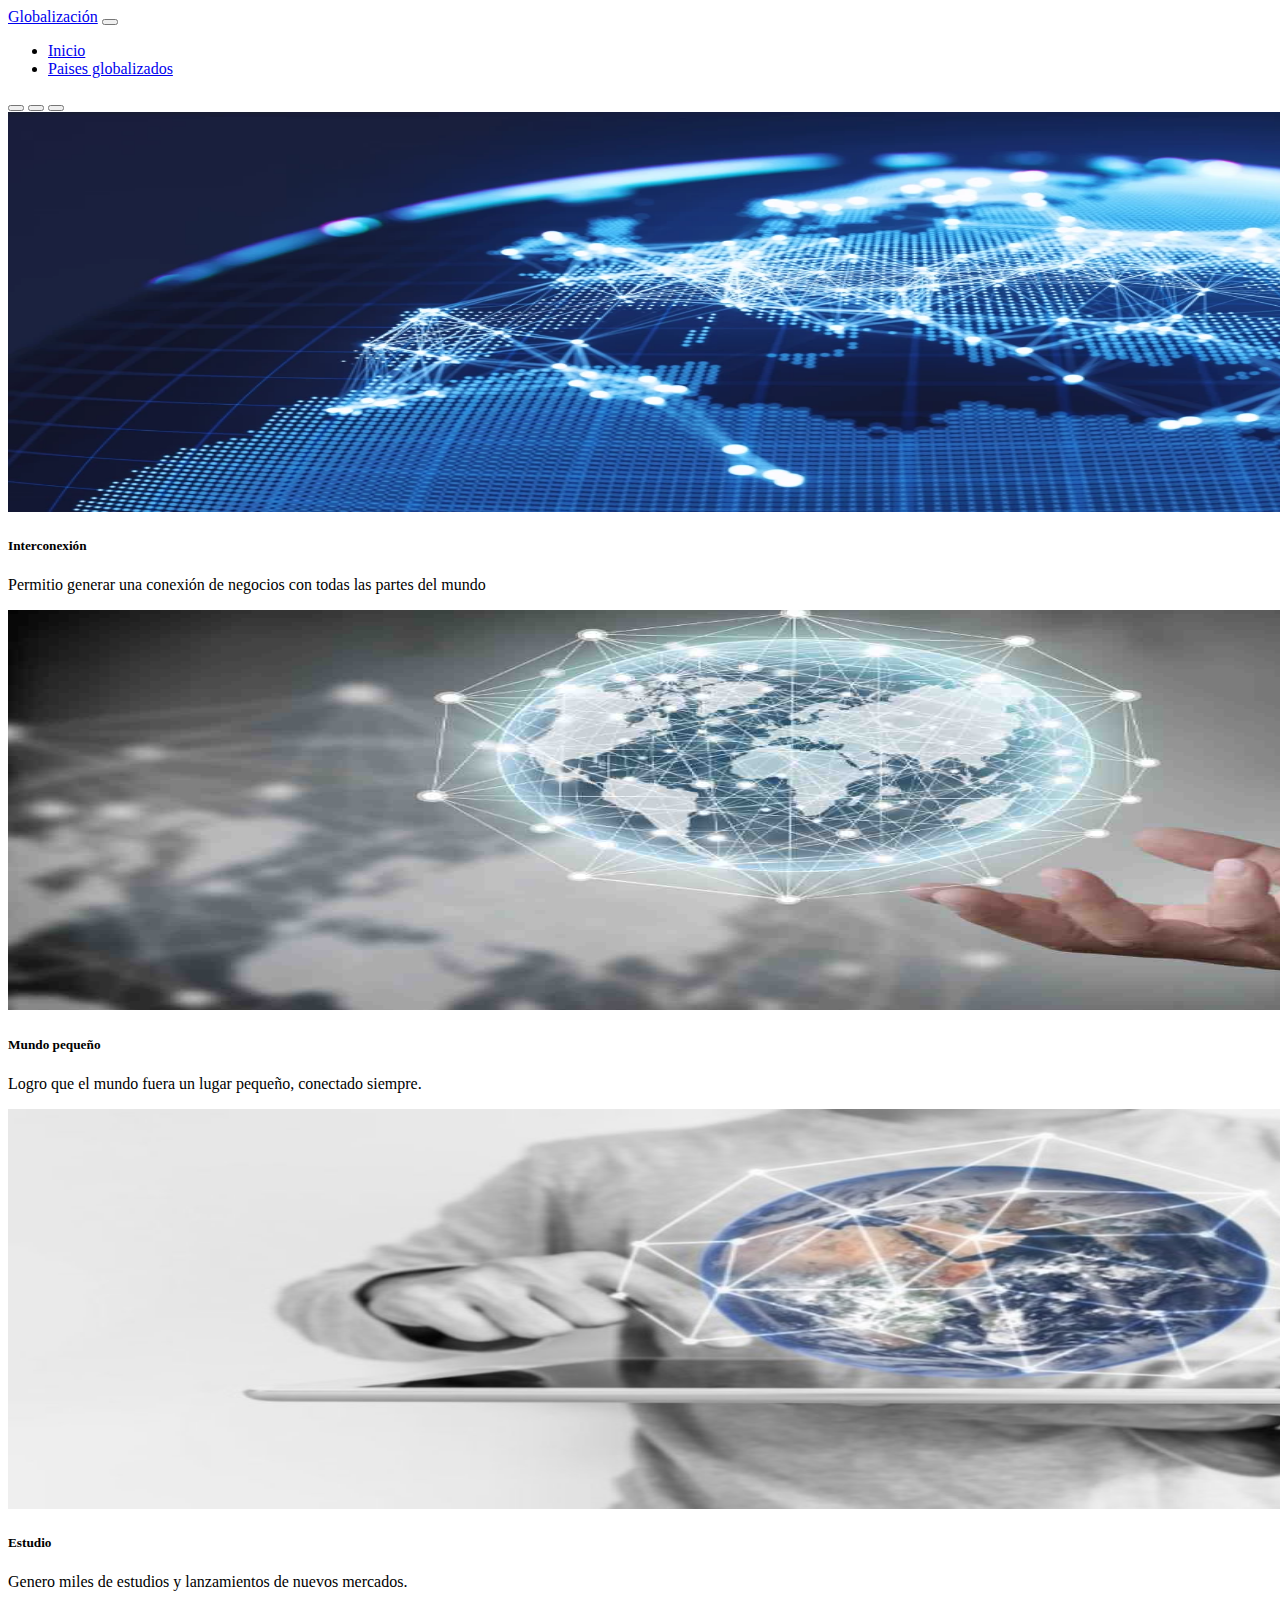
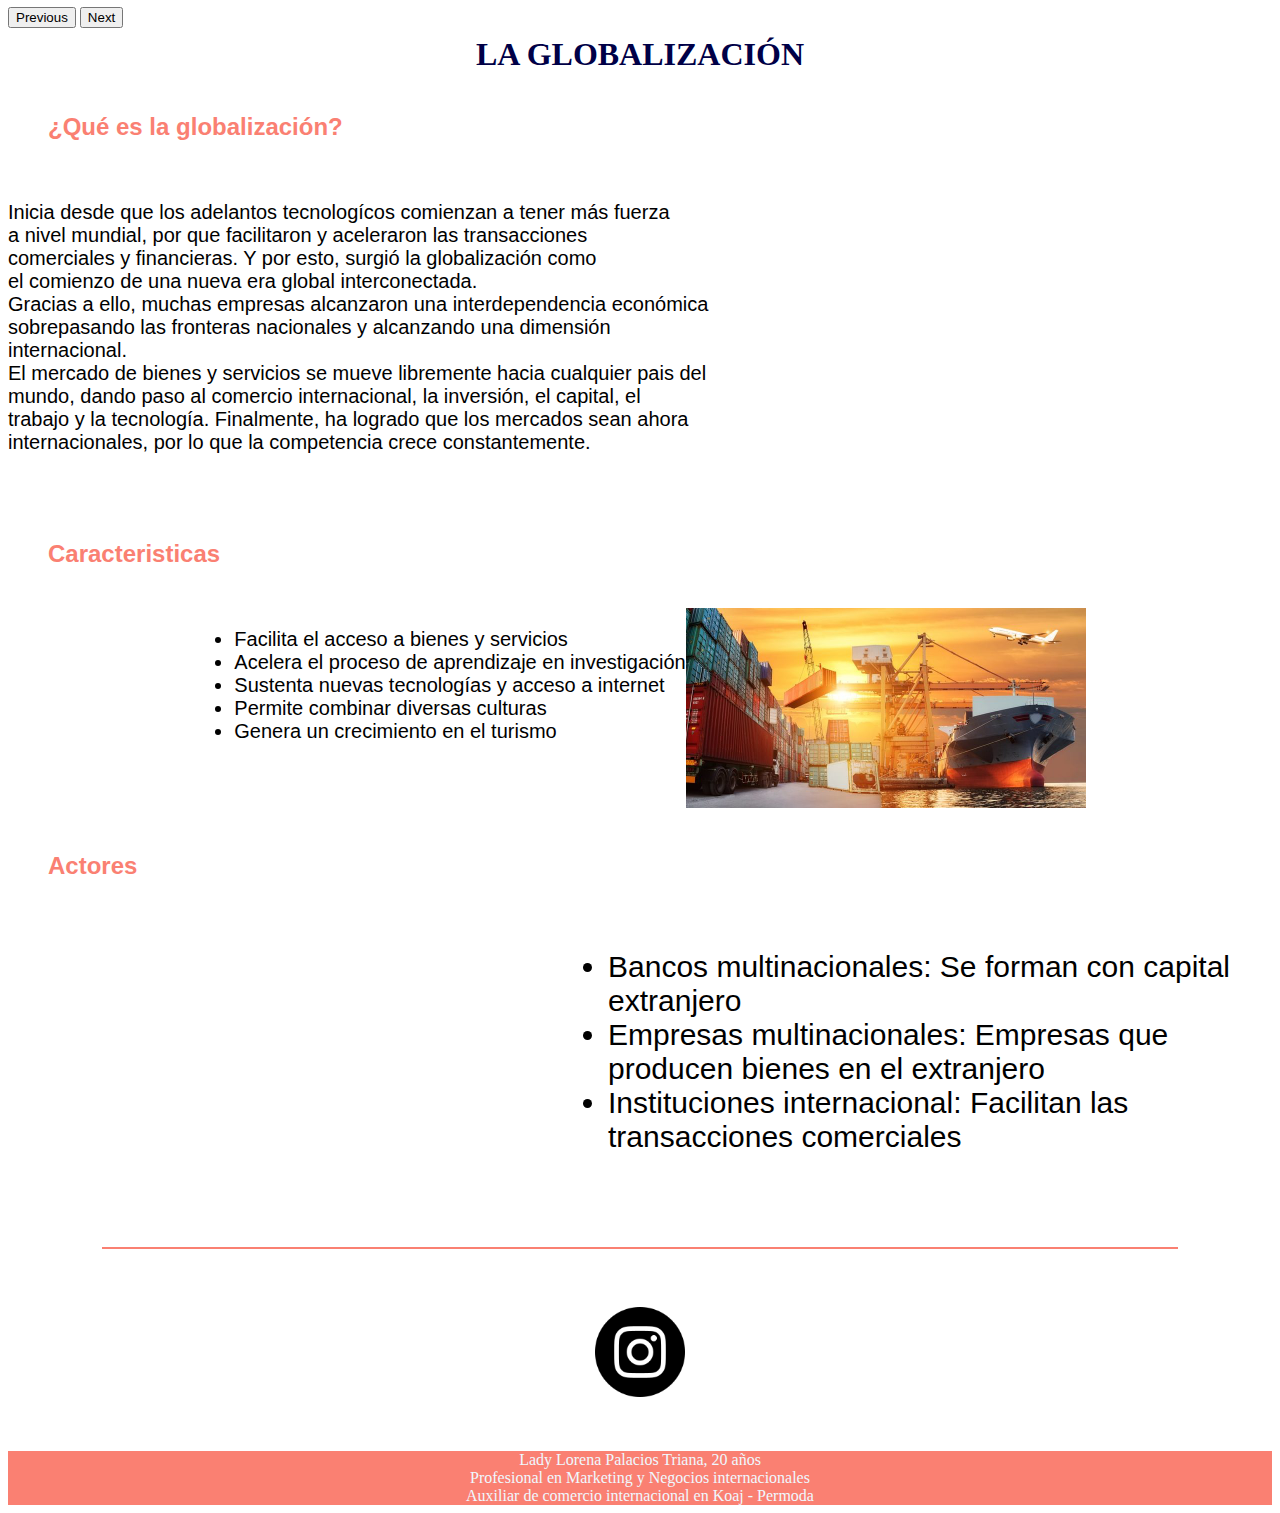
<file: index.html>
<!DOCTYPE html>
<html lang="en">

<head>
    <meta charset="UTF-8">
    <meta http-equiv="X-UA-Compatible" content="IE=edge">
    <meta name="viewport" content="width=device-width, initial-scale=1.0">
    <title>Globalización</title>
    <link rel="icon" href="Imagenes/favicon1.webp">

    <link rel="stylesheet" href="https://cdn.jsdelivr.net/npm/bootstrap@5.2.0-beta1/dist/css/bootstrap.min.css"
        rel="stylesheet" integrity="sha384-0evHe/X+R7YkIZDRvuzKMRqM+OrBnVFBL6DOitfPri4tjfHxaWutUpFmBp4vmVor"
        crossorigin="anonymous">
    <link rel="stylesheet" href="Estilos/estilo.css">

</head>

<body>

    <nav class="navbar navbar-expand-lg bg-light">
        <div class="container-fluid">
            <a class="navbar-brand" href="#">Globalización</a>
            <button class="navbar-toggler" type="button" data-bs-toggle="collapse"
                data-bs-target="#navbarSupportedContent" aria-controls="navbarSupportedContent" aria-expanded="false"
                aria-label="Toggle navigation">
                <span class="navbar-toggler-icon"></span>
            </button>
            <div class="collapse navbar-collapse" id="navbarSupportedContent">
                <ul class="navbar-nav me-auto mb-2 mb-lg-0">
                    <li class="nav-item">
                        <a class="nav-link active" aria-current="page" href="#">Inicio</a>
                    </li>
                    <li class="nav-item">
                        <a class="nav-link" href="paises.html">Paises globalizados</a>
                    </li>
                </ul>
            </div>
        </div>
    </nav>

    <div id="carouselExampleCaptions" class="carousel slide" data-bs-ride="false">
        <div class="carousel-indicators">
            <button type="button" data-bs-target="#carouselExampleCaptions" data-bs-slide-to="0" class="active"
                aria-current="true" aria-label="Slide 1"></button>
            <button type="button" data-bs-target="#carouselExampleCaptions" data-bs-slide-to="1"
                aria-label="Slide 2"></button>
            <button type="button" data-bs-target="#carouselExampleCaptions" data-bs-slide-to="2"
                aria-label="Slide 3"></button>
        </div>
        <div class="carousel-inner">
            <div class="carousel-item active">
                <img src="Imagenes/Imagen11111.webp" width="1900" height="400" class="d-block w-100" alt="...">
                <div class="carousel-caption d-none d-md-block">
                    <h5>Interconexión</h5>
                    <p>Permitio generar una conexión de negocios con todas las partes del mundo</p>
                </div>
            </div>
            <div class="carousel-item">
                <img src="Imagenes/Imagen22.jpg" width="1900" height="400" class="d-block w-100" alt="...">
                <div class="carousel-caption d-none d-md-block">
                    <h5>Mundo pequeño</h5>
                    <p>Logro que el mundo fuera un lugar pequeño, conectado siempre.</p>
                </div>
            </div>
            <div class="carousel-item">
                <img src="Imagenes/Imagen33.jpg" width="1900" height="400" class="d-block w-100" alt="...">
                <div class="carousel-caption d-none d-md-block">
                    <h5>Estudio</h5>
                    <p>Genero miles de estudios y lanzamientos de nuevos mercados.</p>
                </div>
            </div>
        </div>
        <button class="carousel-control-prev" type="button" data-bs-target="#carouselExampleCaptions"
            data-bs-slide="prev">
            <span class="carousel-control-prev-icon" aria-hidden="true"></span>
            <span class="visually-hidden">Previous</span>
        </button>
        <button class="carousel-control-next" type="button" data-bs-target="#carouselExampleCaptions"
            data-bs-slide="next">
            <span class="carousel-control-next-icon" aria-hidden="true"></span>
            <span class="visually-hidden">Next</span>
        </button>
    </div>

    <h1 class="titulo">LA GLOBALIZACIÓN</h1>

    <h2 class="subtitulo">¿Qué es la globalización?</h2>

    <div class="parrafo1">
        <div class="texto">
            <p>
                Inicia desde que los adelantos tecnologícos comienzan a tener más fuerza <br>
                a nivel mundial, por que facilitaron y aceleraron las transacciones <br>
                comerciales y financieras. Y por esto, surgió la globalización como <br>
                el comienzo de una nueva era global interconectada. <br>
                Gracias a ello, muchas empresas alcanzaron una interdependencia económica <br>
                sobrepasando las fronteras nacionales y alcanzando una dimensión internacional. <br>
                El mercado de bienes y servicios se mueve libremente hacia cualquier pais del <br>
                mundo, dando paso al comercio internacional, la inversión, el capital, el <br>
                trabajo y la tecnología. Finalmente, ha logrado que los mercados sean ahora <br>
                internacionales, por lo que la competencia crece constantemente.
            </p>
        </div>
        <div>
            <iframe width="560" height="315" src="https://www.youtube.com/embed/2-9wuGlZdq8"
                title="YouTube video player" frameborder="0"
                allow="accelerometer; autoplay; clipboard-write; encrypted-media; gyroscope; picture-in-picture"
                allowfullscreen></iframe>
        </div>
    </div>

    <h2 class="subtitulo2"> Caracteristicas </h2>
    <div class="parrafo2">
        <div class="texto2">
            <p>
            <ul>
                <li>Facilita el acceso a bienes y servicios</li>
                <li>Acelera el proceso de aprendizaje en investigación</li>
                <li>Sustenta nuevas tecnologías y acceso a internet</li>
                <li>Permite combinar diversas culturas</li>
                <li>Genera un crecimiento en el turismo</li>
            </ul>
            </p>
        </div>
        <div>
            <img src="Imagenes/texto2.jpg" width="400px" height="200px" alt="">
        </div>
    </div>

    <h2 class="subtitulo3">Actores</h2>

    <div class="parrafo3">
        <div>
            <iframe width="560" height="315" src="https://www.youtube.com/embed/37Q3voCvOQY"
                title="YouTube video player" frameborder="0"
                allow="accelerometer; autoplay; clipboard-write; encrypted-media; gyroscope; picture-in-picture"
                allowfullscreen></iframe>
        </div>
        <div class="texto3">
            <p>
                <ul>
                    <li>Bancos multinacionales: Se forman con capital extranjero</li>
                    <li>Empresas multinacionales: Empresas que producen bienes en el extranjero</li>
                    <li>Instituciones internacional: Facilitan las transacciones comerciales</li>
                </ul>
            </p>
        </div>
    </div>

    <footer>
        <hr width="85%" color="salmon">
        <div class="iconosredes">
            <div class="ajusteicono">
                <a href="https://www.instagram.com/lore_palacios1/"> <img src="Imagenes/iconoig2.png" width="90px" alt="" > </a>

            </div>
        </div>
        <div class="textofooter" onclick="cualeselpais10()">
            Lady Lorena Palacios Triana, 20 años <br>
            Profesional en Marketing y Negocios internacionales <br>
            Auxiliar de comercio internacional en Koaj - Permoda <br>
        </div>
    </footer>



</body>
<script src="https://cdn.jsdelivr.net/npm/bootstrap@5.2.0-beta1/dist/js/bootstrap.bundle.min.js"
    integrity="sha384-pprn3073KE6tl6bjs2QrFaJGz5/SUsLqktiwsUTF55Jfv3qYSDhgCecCxMW52nD2"
    crossorigin="anonymous"></script>

<script src="js/script.js"></script>

</html>
</file>
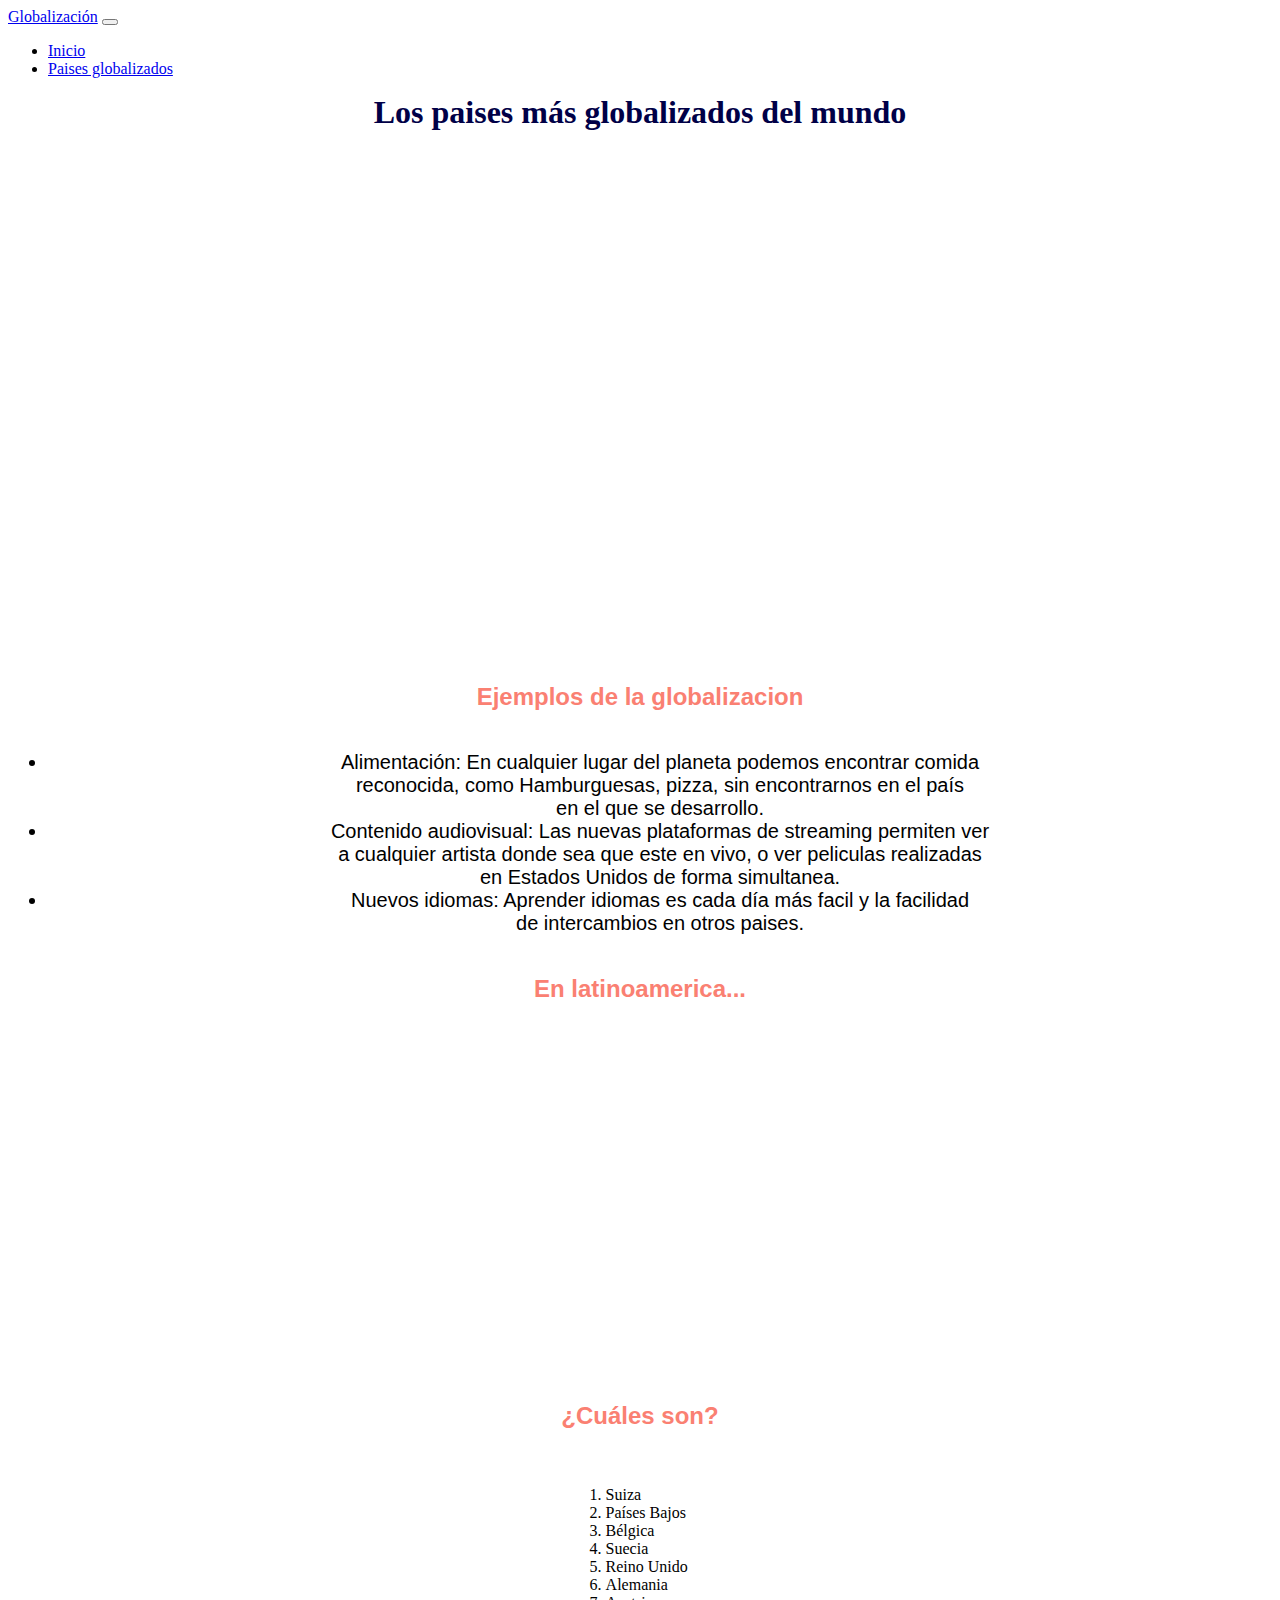
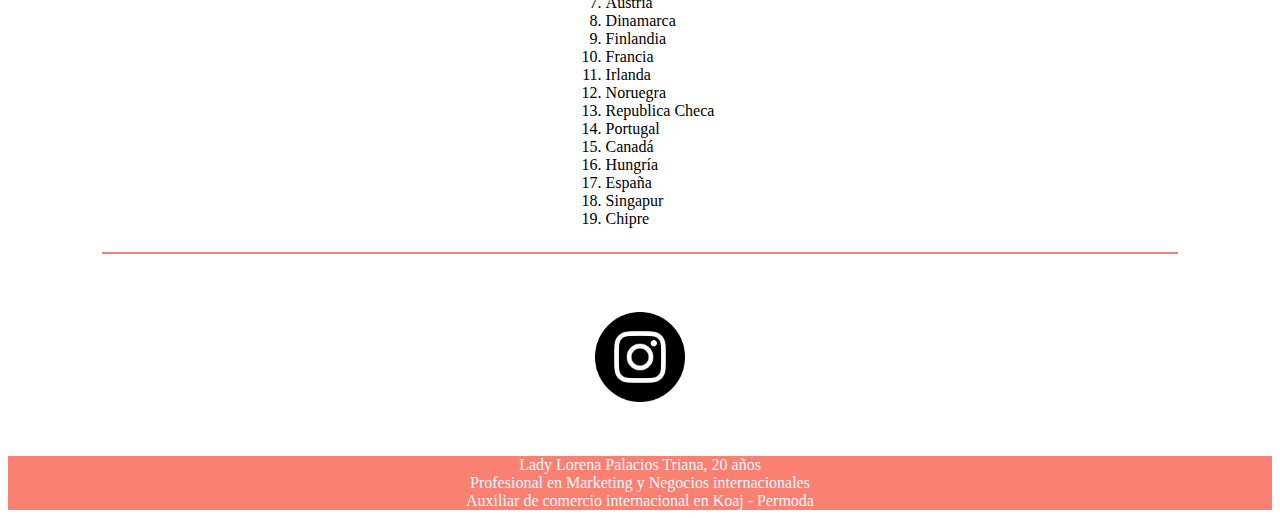
<file: paises.html>
<!DOCTYPE html>
<html lang="en">

<head>
    <meta charset="UTF-8">
    <meta http-equiv="X-UA-Compatible" content="IE=edge">
    <meta name="viewport" content="width=device-width, initial-scale=1.0">
    <title>Paises globalizados</title>
    <link rel="stylesheet" href="https://cdn.jsdelivr.net/npm/bootstrap@5.2.0-beta1/dist/css/bootstrap.min.css"
        rel="stylesheet" integrity="sha384-0evHe/X+R7YkIZDRvuzKMRqM+OrBnVFBL6DOitfPri4tjfHxaWutUpFmBp4vmVor"
        crossorigin="anonymous">
    <link rel="stylesheet" href="Estilos/paisesStyle.css">
    <link rel="icon" href="Imagenes/favicon1.webp">
</head>

<body>

    <nav class="navbar navbar-expand-lg bg-light">
        <div class="container-fluid">
            <a class="navbar-brand" href="#">Globalización</a>
            <button class="navbar-toggler" type="button" data-bs-toggle="collapse"
                data-bs-target="#navbarSupportedContent" aria-controls="navbarSupportedContent" aria-expanded="false"
                aria-label="Toggle navigation">
                <span class="navbar-toggler-icon"></span>
            </button>
            <div class="collapse navbar-collapse" id="navbarSupportedContent">
                <ul class="navbar-nav me-auto mb-2 mb-lg-0">
                    <li class="nav-item">
                        <a class="nav-link active" aria-current="page" href="index.html">Inicio</a>
                    </li>
                    <li class="nav-item">
                        <a class="nav-link" href="paises.html">Paises globalizados</a>
                    </li>
                </ul>
            </div>
        </div>
    </nav>

    <h1 class="titulo">Los paises más globalizados del mundo</h1>
    <div class="video">
        <iframe class="video" width="1300" height="500" src="https://www.youtube.com/embed/s1V6Bi_Gj9A"
            title="YouTube video player" frameborder="0"
            allow="accelerometer; autoplay; clipboard-write; encrypted-media; gyroscope; picture-in-picture"
            allowfullscreen></iframe>
    </div>

    <h2 class="subtitulo"> Ejemplos de la globalizacion</h2>

    <div class="inicio">
        <div class="Parrafo">
            <ul>
                <li>
                    Alimentación: En cualquier lugar del planeta podemos encontrar comida <br>
                    reconocida, como Hamburguesas, pizza, sin encontrarnos en el país <br>
                    en el que se desarrollo. <br>
                </li>
                <li>
                    Contenido audiovisual: Las nuevas plataformas de streaming permiten ver <br>
                    a cualquier artista donde sea que este en vivo, o ver peliculas realizadas <br>
                    en Estados Unidos de forma simultanea. <br>
                </li>
                <li>
                    Nuevos idiomas: Aprender idiomas es cada día más facil y la facilidad <br>
                    de intercambios en otros paises. <br>
                </li>
            </ul>
        </div>

    </div>

    <h2 class="subtitulo2"> En latinoamerica... </h2>
<div class="video2">
    <iframe width="560" height="315" src="https://www.youtube.com/embed/20FEopJHgOk" title="YouTube video player"
        frameborder="0" allow="accelerometer; autoplay; clipboard-write; encrypted-media; gyroscope; picture-in-picture"
        allowfullscreen></iframe>

    </div>
<h2 class="subtitulo4"> ¿Cuáles son? </h2>
    <div class="caja">
        <div class="texto1">
            <ol>
                <li>Suiza</li>
                <li>Países Bajos</li>
                <li>Bélgica</li>
                <li>Suecia</li>
                <li>Reino Unido</li>
                <li>Alemania</li>
                <li>Austria</li>
                <li>Dinamarca</li>
                <li>Finlandia</li>
                <li>Francia</li>
                <li>Irlanda</li>
                <li>Noruegra</li>
                <li>Republica Checa</li>
                <li>Portugal</li>
                <li>Canadá</li>
                <li>Hungría</li>
                <li>España</li>
                <li>Singapur</li>
                <li>Chipre</li>
            </ul>
        </div>
        <div></div>
    </div>


    <footer>
        <hr width="85%" color="salmon">
        <div class="iconosredes">
            <div class="ajusteicono">
                <a href="https://www.instagram.com/lore_palacios1/"> <img src="Imagenes/iconoig2.png" width="90px"
                        alt=""></a>

            </div>
        </div>
        <div class="textofooter">
            Lady Lorena Palacios Triana, 20 años <br>
            Profesional en Marketing y Negocios internacionales <br>
            Auxiliar de comercio internacional en Koaj - Permoda <br>
        </div>
    </footer>
</body>

</html>
</file>
<file: Estilos/estilo.css>
.titulo{
    color: rgb(0, 0, 71);
    font-family: cursive;
    text-align: center;
    margin-top: auto;
    margin: 8px;
}

.subtitulo{
    color: salmon;
    font-family: 'Franklin Gothic Medium', 'Arial Narrow', Arial, sans-serif;
    text-align: left;
    margin: 40px;
}

.parrafo1{
    display: flex;
    justify-content: center;
}

.texto{
    font-size: 20px;
    font-family: Arial, Helvetica, sans-serif;

}

.subtitulo2{
    color: salmon;
    font-family: 'Franklin Gothic Medium', 'Arial Narrow', Arial, sans-serif;
    text-align: left;
    margin: 40px;
}

.parrafo2{
    display: flex;
    justify-content: center;
}

.texto2{
    font-size: 20px;
    font-family: Arial, Helvetica, sans-serif;

}

.subtitulo3{
    color: salmon;
    font-family: 'Franklin Gothic Medium', 'Arial Narrow', Arial, sans-serif;
    text-align: left;
    margin: 40px;
}

.parrafo3{
    display: flex;
    justify-content: center;
}

.texto3{
    font-size: 30px;
    font-family: Arial, Helvetica, sans-serif;

}


footer{
    width: 100%;
}

.iconosredes{
    text-align: center;
}

.ajusteicono{
    display: inline-flex;
    margin: 50px 35px;
}

.textofooter{
    text-align: center;
    background-color: salmon;
    color: aliceblue;
}
</file>
<file: Estilos/paisesStyle.css>
footer{
    width: 100%;
}

.iconosredes{
    text-align: center;
}

.ajusteicono{
    display: inline-flex;
    margin: 50px 35px;
}

.textofooter{
    text-align: center;
    background-color: salmon;
    color: aliceblue;
}

.titulo{
    color: rgb(0, 0, 71);
    font-family: cursive;
    text-align: center;
    margin-top: auto;
    margin: 8px;
}

.video{
    text-align: center;
}


.subtitulo{
    color: salmon;
    font-family: 'Franklin Gothic Medium', 'Arial Narrow', Arial, sans-serif;
    text-align: center  ;
    margin: 40px;
}

.Parrafo{
    font-size: 20px;
    font-family: Arial, Helvetica, sans-serif;
    text-align: center;

}


.subtitulo2{
    color: salmon;
    font-family: 'Franklin Gothic Medium', 'Arial Narrow', Arial, sans-serif;
    text-align: center  ;
    margin: 40px;
}

.video2{
    text-align: center;
}

.subtitulo4{
    color: salmon;
    font-family: 'Franklin Gothic Medium', 'Arial Narrow', Arial, sans-serif;
    text-align: center  ;
    margin: 40px;
}

.caja{
    display: flex;
    justify-content: center;
}
</file>
